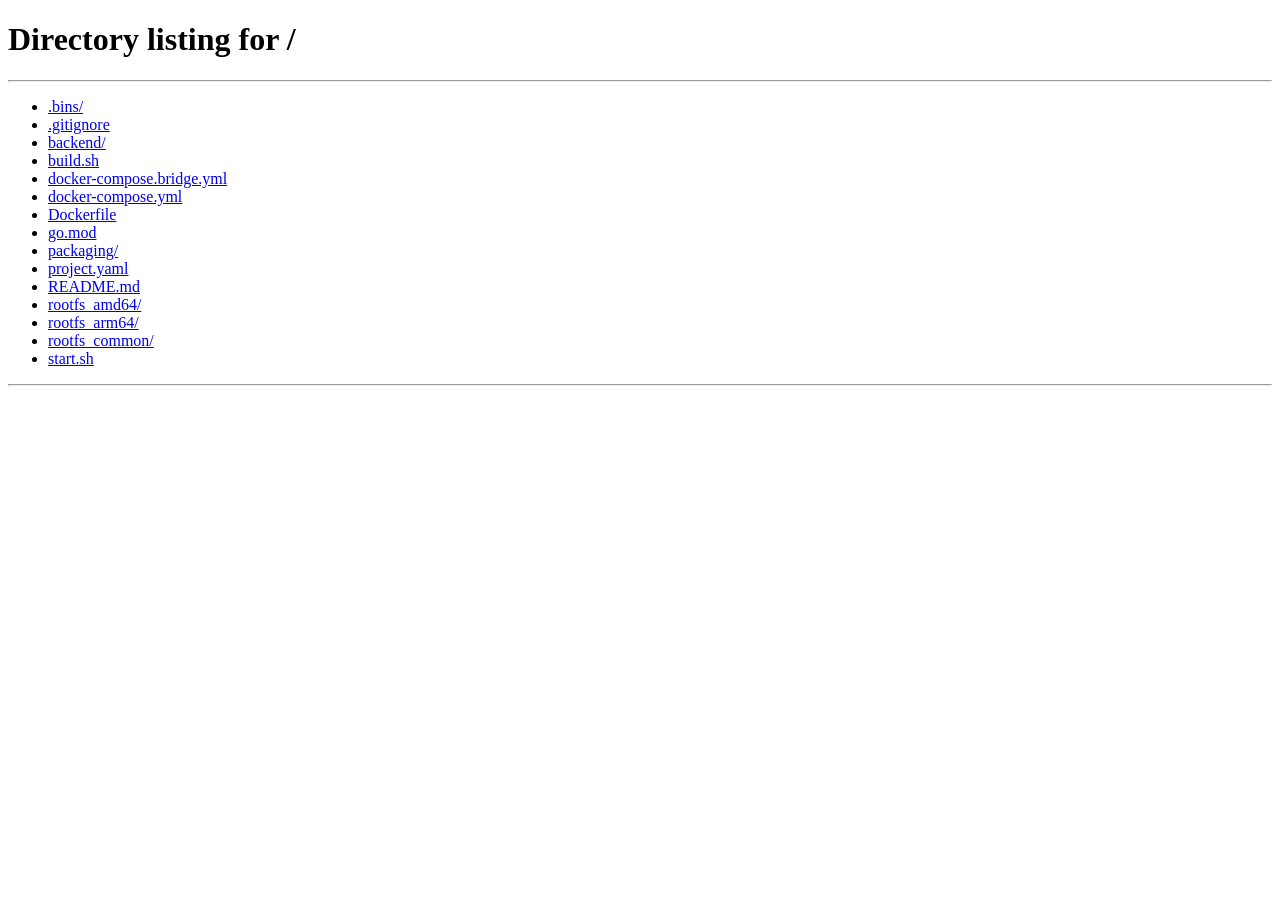
<file: backend/www/boot.html>
<!doctype html>
<html lang="zh-CN">
<head>
<meta charset="utf-8">
<meta name="viewport" content="width=device-width,initial-scale=1,viewport-fit=cover">
<title>加载中</title>
<style>
  html,body{height:100%;margin:0;background:#0f1115;color:#8b93a1;
    font:14px/1.5 -apple-system,BlinkMacSystemFont,"Segoe UI",Roboto,"Helvetica Neue",Arial,"PingFang SC","Hiragino Sans GB","Microsoft YaHei",sans-serif;}
  .box{height:100%;display:flex;align-items:center;justify-content:center;flex-direction:column;gap:10px}
  .dot{width:22px;height:22px;border:2px solid #2a2f3a;border-top-color:#3b82f6;border-radius:50%;
    animation:sp 0.9s linear infinite}
  @keyframes sp{to{transform:rotate(360deg)}}
</style>
</head>
<body>
<div class="box"><div class="dot"></div><div>正在接管该站点…</div></div>
<script>
// 引导页。为什么需要它：
// 被代理的站点（飞牛 fnOS 这类 SPA）会用 location.pathname 做前端路由。如果它的
// 第一帧就停在 /api/p/<seg>/ 这种带前缀的地址上，路由一条都匹配不上，页面会直接
// 渲染自己的 404。而“把带前缀地址换成干净地址”这件事只有在 Service Worker 已经
// 控制当前标签时才成立——第一帧恰恰不满足这个条件，于是死循环。
//
// 所以第一帧先落在本应用自己的引导页（同源、由后端直接发，永远 200），在这里等
// SW 接管、把上游 seg 绑定好，再整页跳到干净的 "/"。这样被代理的站点从第一帧起
// 看到的就是干净路径，前端路由正常；资源请求则由 SW 前缀转回上游。
(function () {
  var seg = '';
  var path = '/';
  try {
    var q = new URLSearchParams(location.search);
    seg = q.get('seg') || '';
    path = q.get('path') || '/';
  } catch (e) { seg = ''; }
  if (!path || path.charAt(0) !== '/') path = '/' + (path || '');
  var P = seg ? '/api/p/' + seg + '/' : '';

  function gotoPrefix() {
    // SW 不可用时的退路：退回带前缀的旧行为（传统后台仍然能用，SPA 会退化）
    location.replace(P || '/');
  }

  if (!seg) { gotoPrefix(); return; }
  // 先把"当前上游"落到网关自己的 nwg_up cookie 上：被代理页第一帧就发出去的
  // 绝对路径请求（飞牛 /license/v1/device/baseInfo 这类）如果比 SW 绑定更早到，
  // 后端就是靠这个 cookie 把它们转回上游的。缺了它，页面会先渲染一次
  // “连接已断开”，用户手点刷新、cookie 到位后才有内容。
  try {
    document.cookie = 'nwg_up=' + seg + '; Path=/; Max-Age=1800; SameSite=Lax';
  } catch (e) { /* 忽略 */ }
  if (!('serviceWorker' in navigator)) { gotoPrefix(); return; }
  // 非安全上下文（http 访问、或经反代以 http 暴露）SW 根本注册不了，
  // serviceWorker.ready 会一直 pending，页面就永远停在「正在接管该站点」。
  var secure = (window.isSecureContext === true) ||
    location.protocol === 'https:' ||
    location.hostname === 'localhost' || location.hostname === '127.0.0.1' ||
    location.hostname === '::1';
  if (!secure) { gotoPrefix(); return; }

  function enter() {
    try {
      var c = navigator.serviceWorker.controller;
      if (c) c.postMessage({ __nwg: 'bind', prefix: P });
    } catch (e) { /* 忽略 */ }
    // 把 seg 直接带在 URL 上：SW 解析到 ?__nwg=<seg> 就会转发，
    // 不依赖"先 postMessage 再导航"的先后顺序。
    // path 也必须带上：飞牛桌面点“相册”打开的是 /p，只跳 "/" 就变成桌面自己了。
    // __nwg 必须插在 # 之前：hash 路由应用（ws-scrcpy 的 #!action=stream&udid=…）
    // 直接把查询串拼在末尾会拼进 fragment 里，SW 收不到 seg，页面还会丢路由。
    var q = '';
    var h = '';
    var pth = path;
    var hi = path.indexOf('#');
    if (hi >= 0) { h = path.slice(hi); pth = path.slice(0, hi); }
    try {
      var pu = new URL(pth, location.origin);
      q = pu.search;
      pth = pu.pathname;
      if (!pth) pth = '/';
    } catch (e) { /* 保持原样 */ }
    location.replace(pth + q + (q ? '&' : '?') + '__nwg=' + encodeURIComponent(seg) + h);
  }

  // 硬兜底：ready 有可能既不 resolve 也不 reject（注册被反代打断、scope 不匹配等），
  // 2.5s 后无论 SW 是否接管都退回带前缀路径，保证页面一定出得来。
  var swapped = false;
  function done() { if (!swapped) { swapped = true; gotoPrefix(); } }
  setTimeout(done, 2500);
  navigator.serviceWorker.ready.then(function () {
    if (navigator.serviceWorker.controller) { enter(); return; }
    // 还没接管：等 controllerchange；同时留一个超时退路，避免卡死
    navigator.serviceWorker.addEventListener('controllerchange', enter);
    setTimeout(function () {
      if (!navigator.serviceWorker.controller) gotoPrefix();
    }, 2500);
  }).catch(function () { gotoPrefix(); });
})();
</script>
</body>
</html>
</file>
